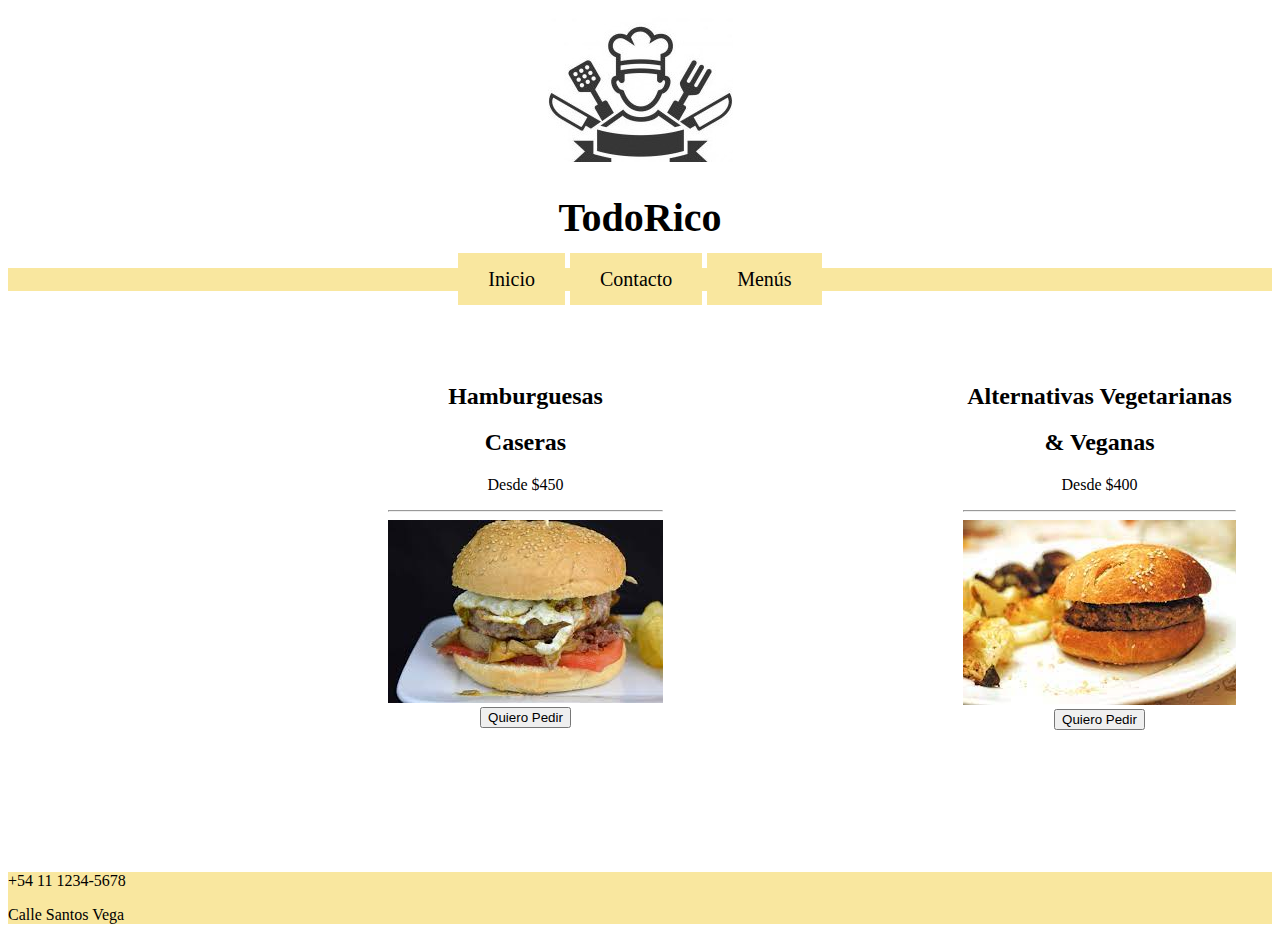
<file: WEB act1/index.html>
<!DOCTYPE html>
<html lang="en">
<head>
    <meta charset="UTF-8">
    <meta http-equiv="X-UA-Compatible" content="IE=edge">
    <meta name="viewport" content="width=device-width, initial-scale=1.0">
    <title>Todo Rico</title>
    <link rel="stylesheet" href="css/design.css">
    <link rel="stylesheet" href="contacto.html">
    <link rel="stylesheet" href="menus.html">
    <link rel="stylesheet" href="index.html">
</head>
<body>

<!-- CABECERA-->

<header class="header">
    <img src="imagenes/logo.jpg" alt="Imágen No Disponible">
    <br>
    <h1>TodoRico</h1>
    <nav class="nav">   
        <a href="index.html" class="enlace">Inicio</a>
        <a href="contacto.html" class="enlace">Contacto</a>
        <a href="menus.html" class="enlace">Menús</a>
    </nav>
</header>

<br>
<br>
<br>
<br>

<!-- CUERPO -->

<section class="imgmenu">
    <div class="sepimg">
        <h2>Hamburguesas</h2>
        <h2>Caseras</h2>
        <p>Desde $450</p>
        <hr>
        <img src="imagenes/hamburguesacasera.jpg" alt="Imágen No Disponible">
        <br>
        <button>Quiero Pedir</button>
    </div>
    <div>      
        <h2>Alternativas Vegetarianas</h2>
        <h2>& Veganas</h2>
        <p>Desde $400</p>
        <hr>
        <img src="imagenes/sincarne.jpg" alt="Imágen No Disponible">
        <br>
        <button>Quiero Pedir</button>

    </div>
</section>

<!-- PIE DE PAGINA -->

<br>
<br>
<br>
<br>
<br>
<br>
<br>

<footer class="piedepag">
    <p>+54 11 1234-5678</p>
    <p>Calle Santos Vega</p>

</footer>







    
</body>
</html>
</file>
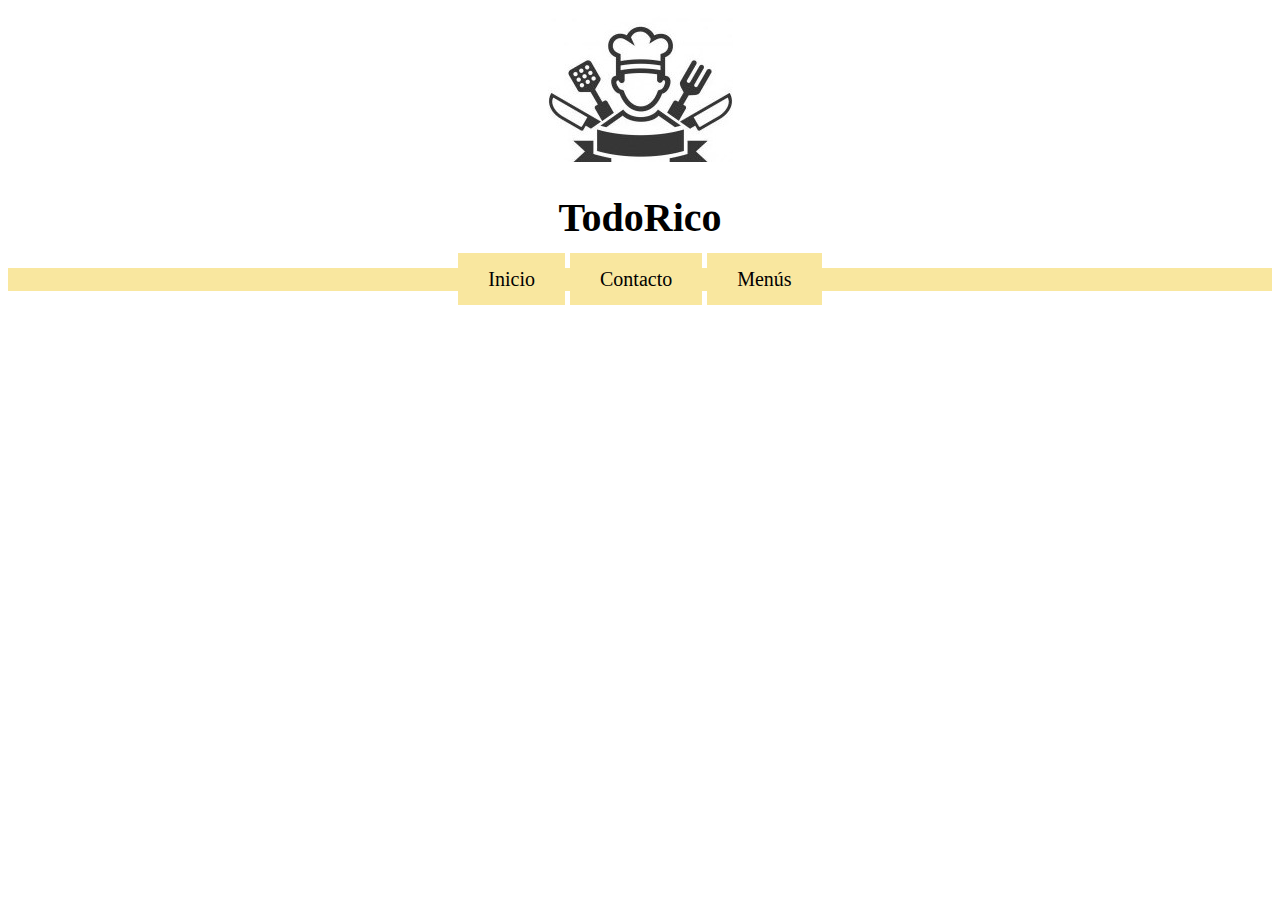
<file: WEB act1/contacto.html>
<!DOCTYPE html>
<html lang="en">
<head>
    <meta charset="UTF-8">
    <meta http-equiv="X-UA-Compatible" content="IE=edge">
    <meta name="viewport" content="width=device-width, initial-scale=1.0">
    <title>Todo Rico</title>
    <link rel="stylesheet" href="css/design.css">
    <link rel="stylesheet" href="contacto.html">
    <link rel="stylesheet" href="menus.html">
    <link rel="stylesheet" href="index.html">
</head>
<body>

<header class="header">
    <img src="imagenes/logo.jpg">
    <br>
    <h1>TodoRico</h1>
    <nav class="nav">   
        <a href="index.html" class="enlace">Inicio</a>
        <a href="contacto.html" class="enlace">Contacto</a>
        <a href="menus.html" class="enlace">Menús</a>
    </nav>
</header>
</body>
</html>
</file>
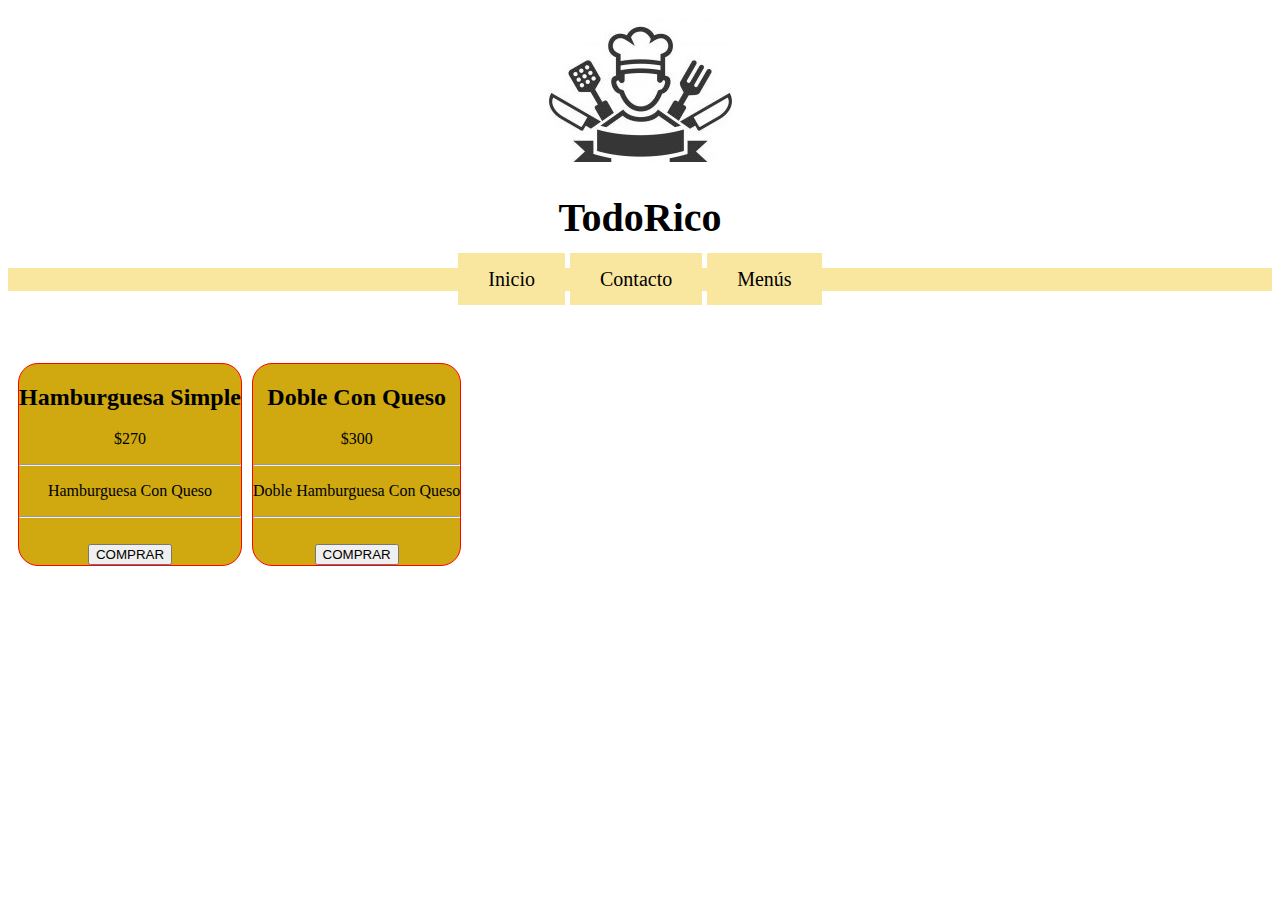
<file: WEB act1/menus.html>
<!DOCTYPE html>
<html lang="en">
<head>
    <meta charset="UTF-8">
    <meta http-equiv="X-UA-Compatible" content="IE=edge">
    <meta name="viewport" content="width=device-width, initial-scale=1.0">
    <title>Todo Rico</title>
    <link rel="stylesheet" href="css/design.css">
    <link rel="stylesheet" href="contacto.html">
    <link rel="stylesheet" href="menus.html">
    <link rel="stylesheet" href="index.html">
</head>
<body>

<header class="header">
    <img src="imagenes/logo.jpg">
    <br>
    <h1>TodoRico</h1>
    <nav class="nav">   
        <a href="index.html" class="enlace">Inicio</a>
        <a href="contacto.html" class="enlace">Contacto</a>
        <a href="menus.html" class="enlace">Menús</a>
    </nav>
</header>

<br>
<br>
<br>
<br>

<section class="menus">
    <nav class="columna">
        <h2>Hamburguesa Simple</h2>
        <p>$270</p>
        <hr>
        <p>Hamburguesa Con Queso</p>
        <hr>
        <br>
        <button>COMPRAR</button>
    </nav>

    <nav class="columna">
        <h2>Doble Con Queso</h2>
        <p>$300</p>
        <hr>
        <p>Doble Hamburguesa Con Queso</p>
        <hr>
        <br>
        <button>COMPRAR</button>
    </nav>

    <nav>

    </nav>


</section>






</body>
</html>
</file>
<file: WEB act1/css/design.css>
.header{
    text-align: center;
    font-family:'Times New Roman', Times, serif;
    font-size: 20px;
}

.enlace{
    background-color: #f9e79f;
    text-decoration: none;
    text-align: center;
    color: black;
    padding: 15px 30px;
}

.enlace:hover{
    background-color: #fbd22a;
}

.nav{
    background-color: #f9e79f;
    background-size: 10px;
    text-decoration: none;
    text-align: center;
    font-size: 35;
}

.imgmenu{
    display: flex;
    text-align: center;
    margin-left: 380px;
}

.menus{
    display: flex;
    text-align: center;
}

.columna{
    margin-left: 10px;
    background-color: #cfa90f;
    color: black;
    border: 1px solid red ;
    border-radius: 20px;
}

.sepimg{
    margin-right: 300px;
}

.piedepag{
    background-color: #f9e79f;
}
</file>
